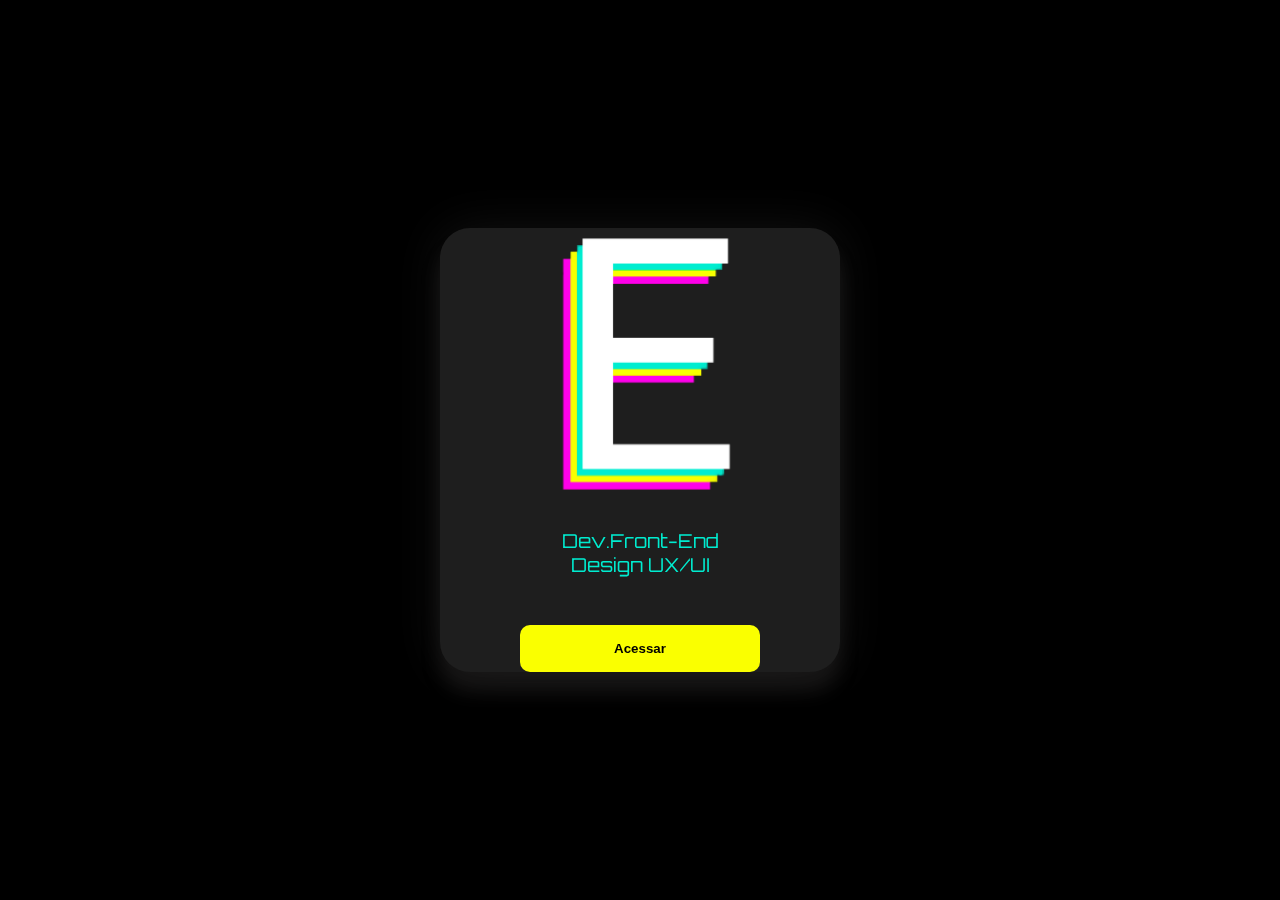
<file: page.html>
<!DOCTYPE html>
<html lang="pt-BR">
<head>
    <meta charset="UTF-8">
    <meta name="viewport" content="width=device-width, initial-scale=1.0">
    <link rel="preconnect" href="https://fonts.gstatic.com">
    <link href="https://fonts.googleapis.com/css2?family=Orbitron&display=swap" rel="stylesheet">
    <link rel="shortcut icon" href="img/E.png">
    <title>EricDev</title>
    <link rel="stylesheet" href="page.css">
</head>
<body>
    <div class="container">
        <div class="card">
            <div class="logo">
                <img src="img/E.png" alt="logo">
            </div>
            <div class="info">
                <h3>Dev.Front-End<br/>Design UX/UI</h3>
                <div class="acessar" >
                    <a href="home.html">
                    <button>Acessar</button>
                </a>
                </div>
            </div>
        </div>
    </div>
    <script src="./app.js"></script>
</body>
</html>
</file>
<file: page.css>
* {
    margin: 0;
    padding: 0;
    box-sizing: border-box;
}

body {
    font-family: 'Orbitron', Courier, Arial, Helvetica, sans-serif;
    background: black;
    min-height: 100vh;
    display: flex;
    align-items: center;
    justify-content: center;
    perspective: 1000px;
}
.container {
    width: 50%;
    display: flex;
    justify-content: center;
    align-items: center;
}
.card {
    transform-style: preserve-3d;
    background:#1e1e1e;
    min-height: 40vh;
    width: 25rem;
    border-radius: 30px;
    padding: 0rem 5rem;
    box-shadow: 0 20px 20px rgba(88, 87, 87, 0.2), 0px 0px 50px rgba(90, 90, 90, 0.2);
}
.logo {
    display: flex;
    align-items: center;
    justify-content: center;
}
.logo img {
    width: 13rem;
    z-index: 2;
    transition: all 0.75s ease-out;
}
.info h3 {
    font-size: 1.2rem;
    padding: 2rem 0rem;
    color: #00ECD0;
    font-weight: lighter;
    transition: all 0.75s ease-out;
    text-align: center;
}

button.active {
    background: #585858;
    color: white;
}

.acessar {
    margin-top: 1rem;
    transition: all 0.75s ease-out;
}

.acessar button {
    width: 100%;
    padding: 1rem 0rem;
    background: #FAFF00;
    border:none;
    color: black;
    cursor: pointer;
    border-radius: 10px;
    font-weight: bolder;
}
</file>
